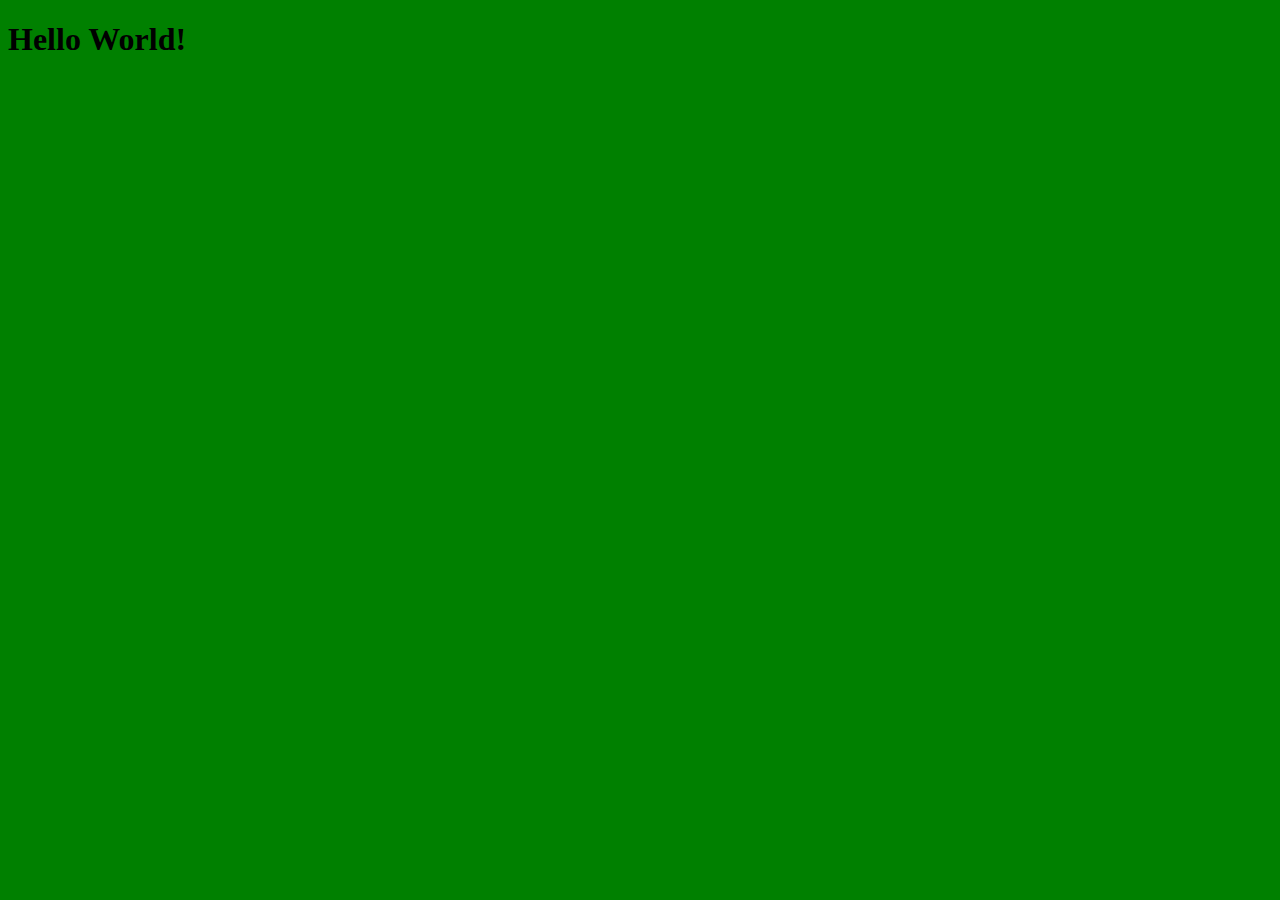
<file: index.html>
<!DOCTYPE html>
<html lang="en">
<head>
    <meta charset="UTF-8">
    <meta http-equiv="X-UA-Compatible" content="IE=edge">
    <meta name="viewport" content="width=device-width, initial-scale=1.0">
    <link rel="stylesheet" href="css/style.css">
    <title>Document</title>

    <!-- <script async src="js/async.js"></script> -->
    <script defer src="js/main.js"></script>
    <!-- <script src="js/syntax.js"></script> -->
    
</head>
<body>


    <h1 >Hello World!</h1>

   
</body>
</html>
</file>
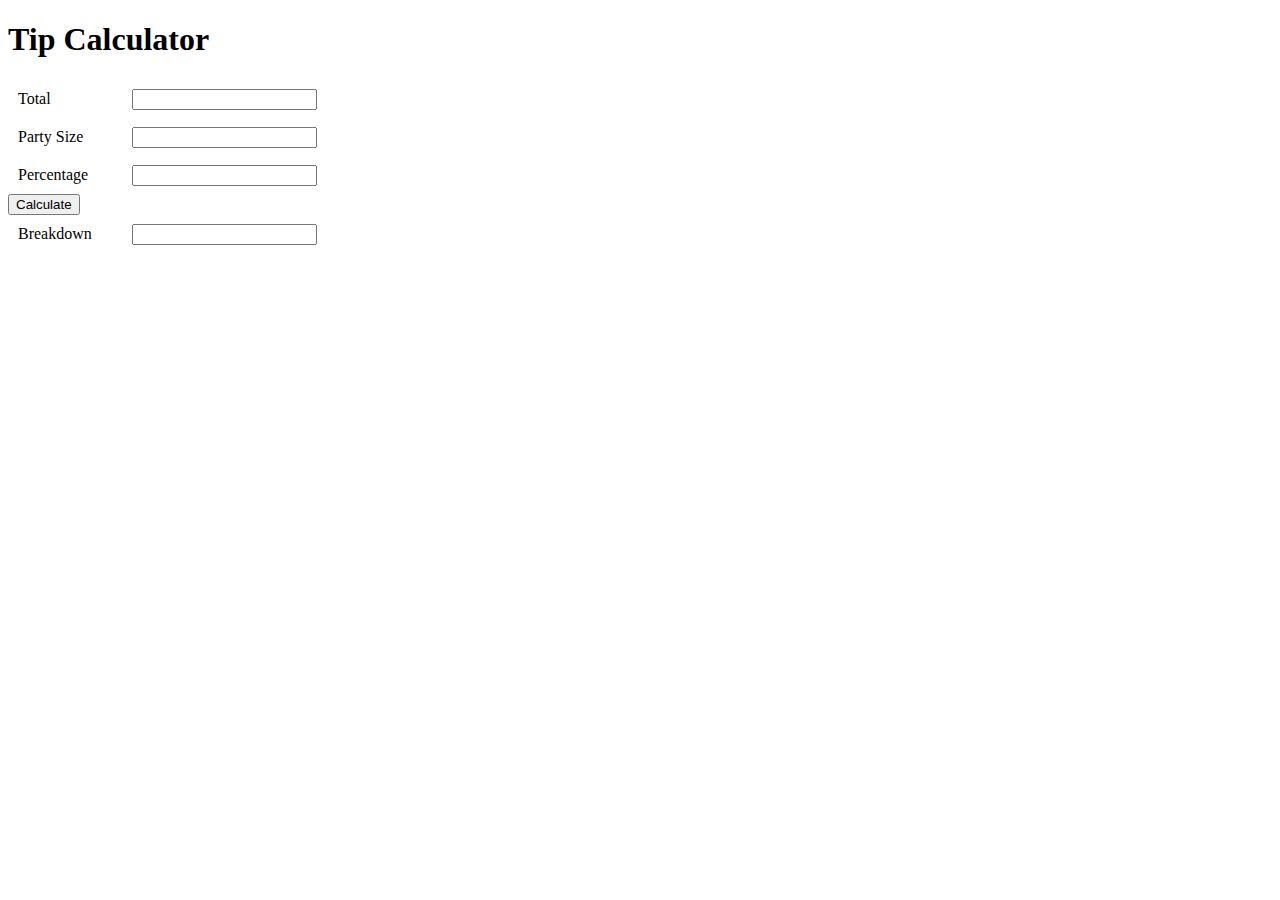
<file: day02/index.html>
<!DOCTYPE html>
<html lang="en">
<head>
    <meta charset="UTF-8">
    <meta http-equiv="X-UA-Compatible" content="IE=edge">
    <meta name="viewport" content="width=device-width, initial-scale=1.0">
    <title>Document</title>
    <link rel="stylesheet" href="./css/styles.css">
    <script defer src="./js/main.js" ></script>
</head>
<body>

    <h1>Tip Calculator</h1>

    <div>
        <label for="">Total</label>
        <input type="text">
    </div>
    <div>
        <label for="">Party Size</label>
        <input type="text">
    </div>
    <div>
        <label for="">Percentage</label>
        <input type="text">
    </div>

    <button onclick="calculate()">Calculate</button>

    <div>
        <label for="">Breakdown</label>
        <input type="text">
    </div>
    




</body>
</html>
</file>
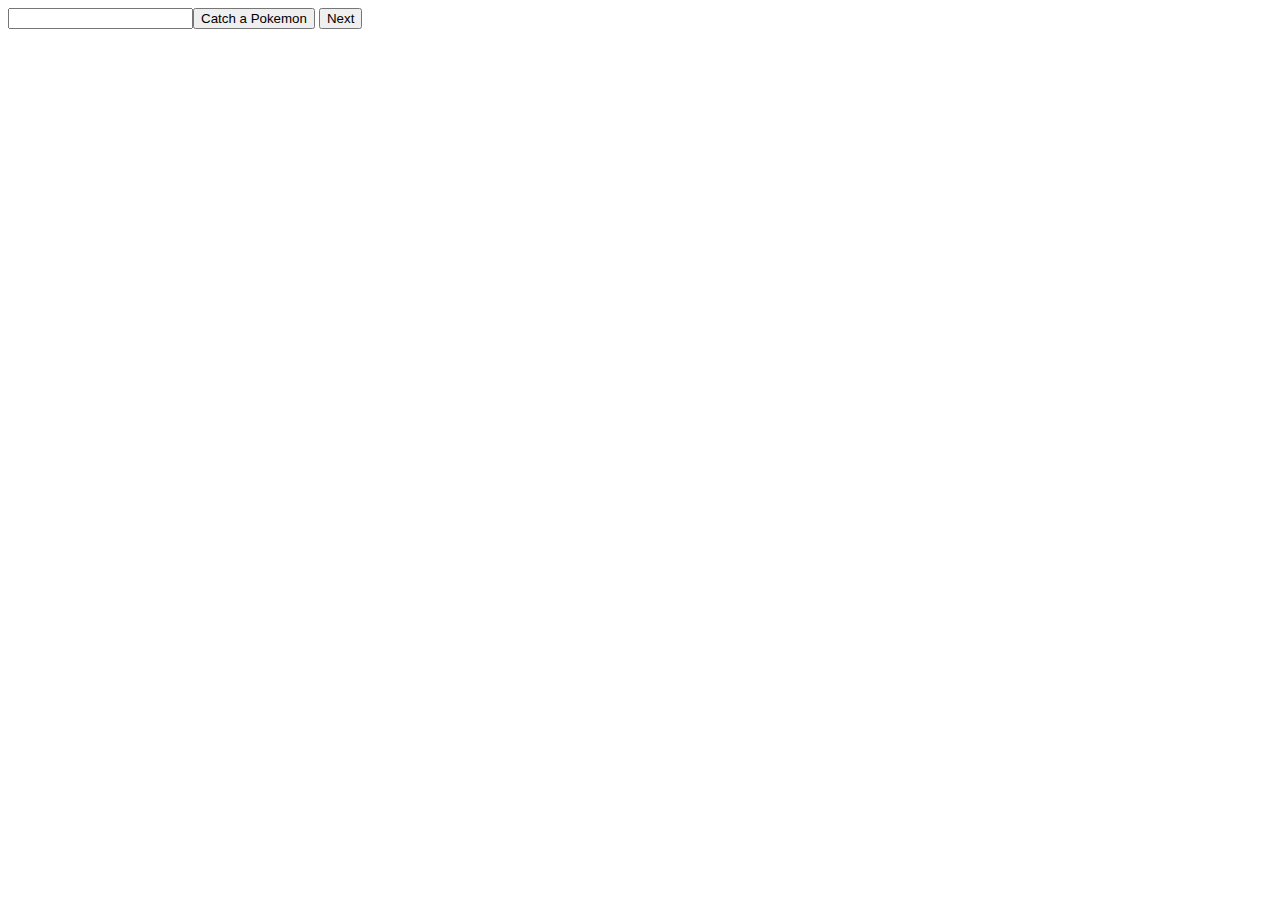
<file: day06/index.html>
<!DOCTYPE html>
<html lang="en">
<head>
    <meta charset="UTF-8">
    <meta http-equiv="X-UA-Compatible" content="IE=edge">
    <meta name="viewport" content="width=device-width, initial-scale=1.0">
    <title>Document</title>
    <script defer src="./js/main.js"></script>
</head>
<body>

    <input type="text"><button>Catch a Pokemon</button>
    <button onclick="next()">Next</button>
    <div id="pokemon"></div>
    
</body>
</html>
</file>
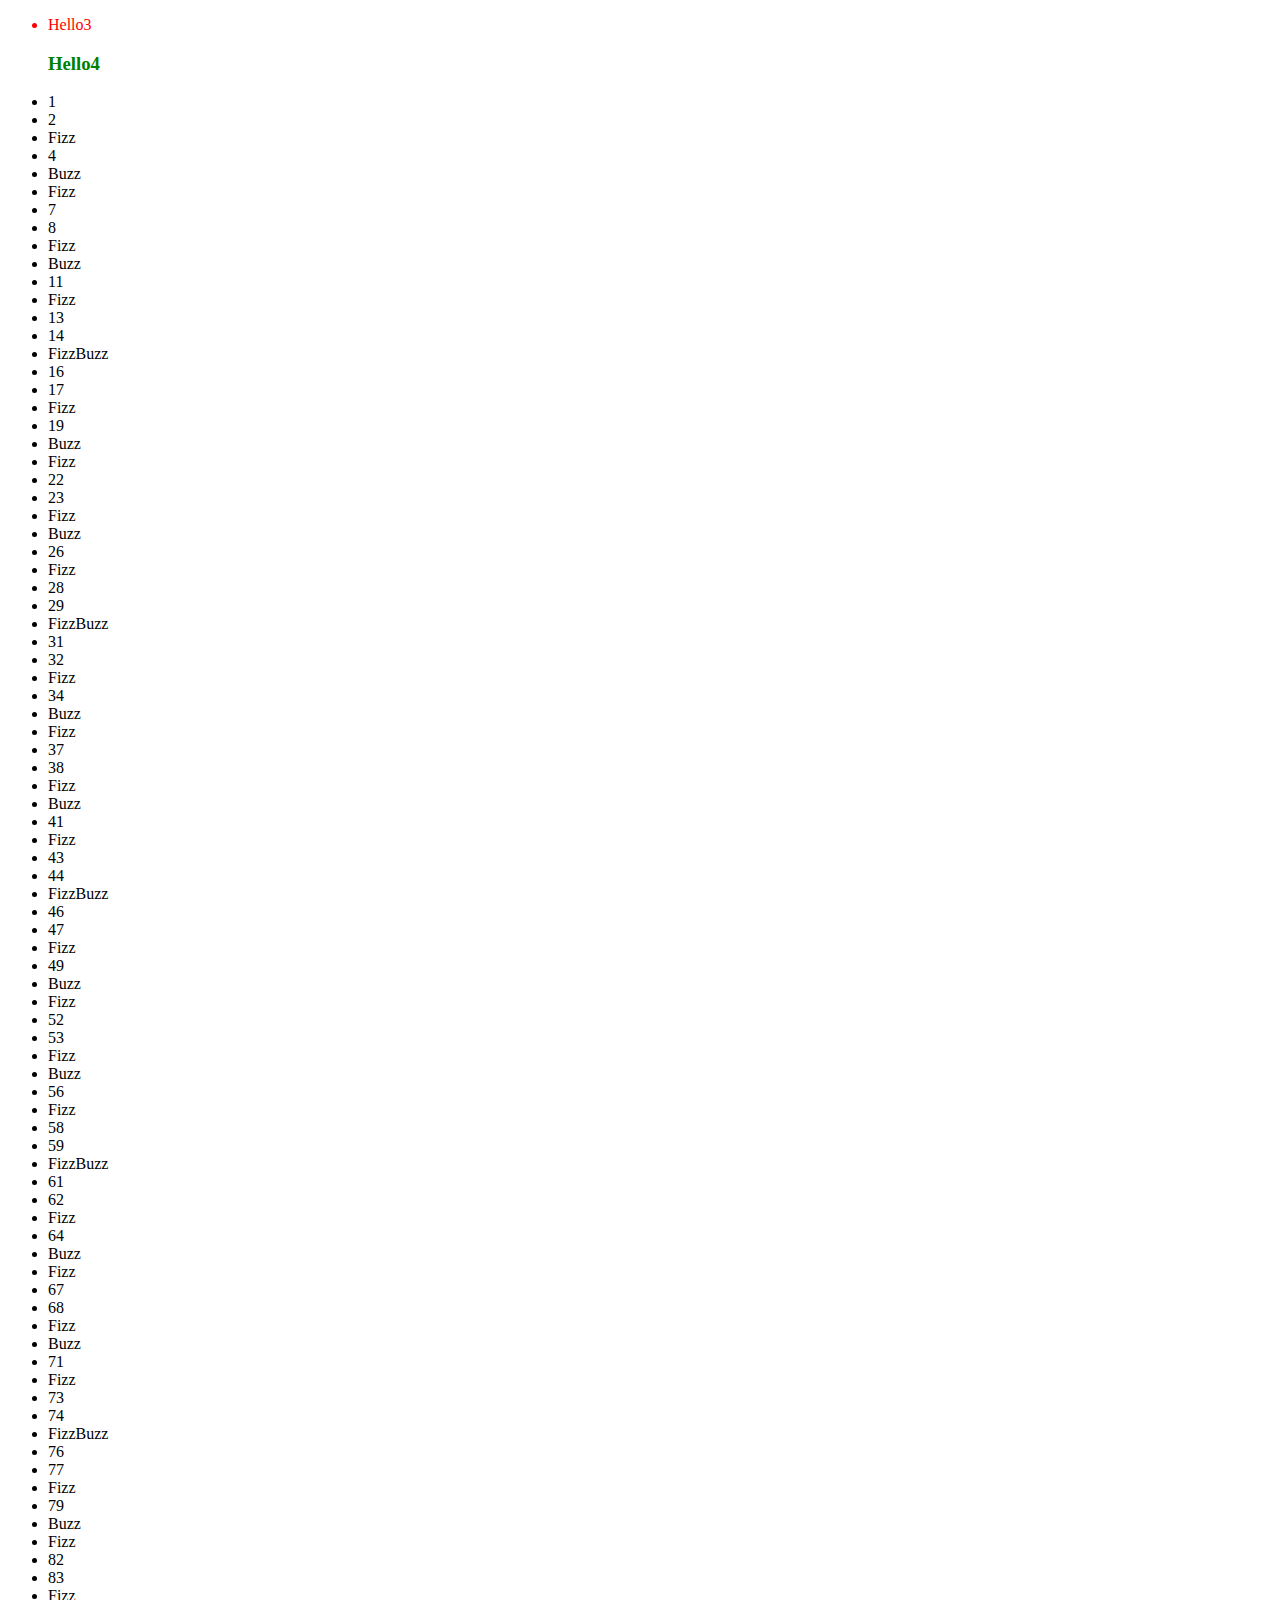
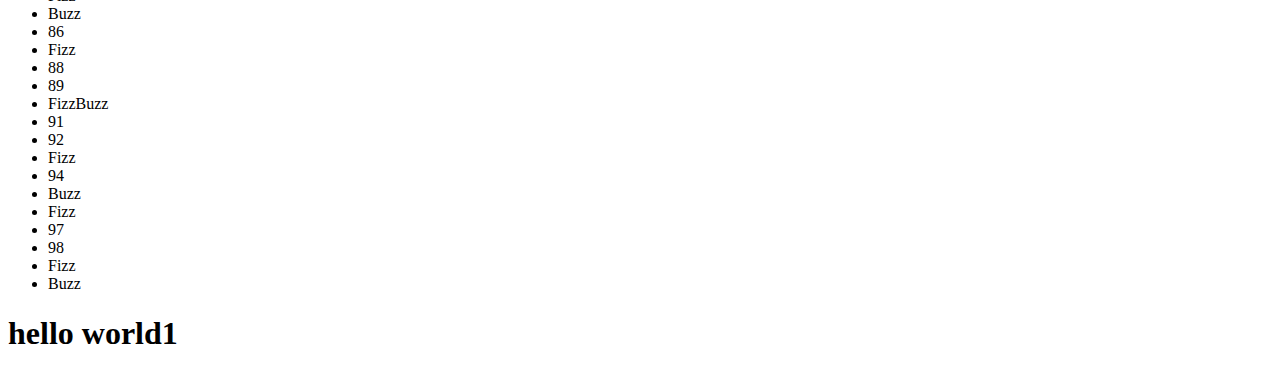
<file: day07/index.html>
<!DOCTYPE html>
<html lang="en">
<head>
    <meta charset="UTF-8">
    <meta http-equiv="X-UA-Compatible" content="IE=edge">
    <meta name="viewport" content="width=device-width, initial-scale=1.0">
    <title>Document</title>
    <script src="./js/dom.js" defer></script>
</head>
<body>

    <style>
        .my-class {
            font-size: 50px;
        }
    </style>
    <h1>hello world1</h1>
  
    
</body>
</html>
</file>
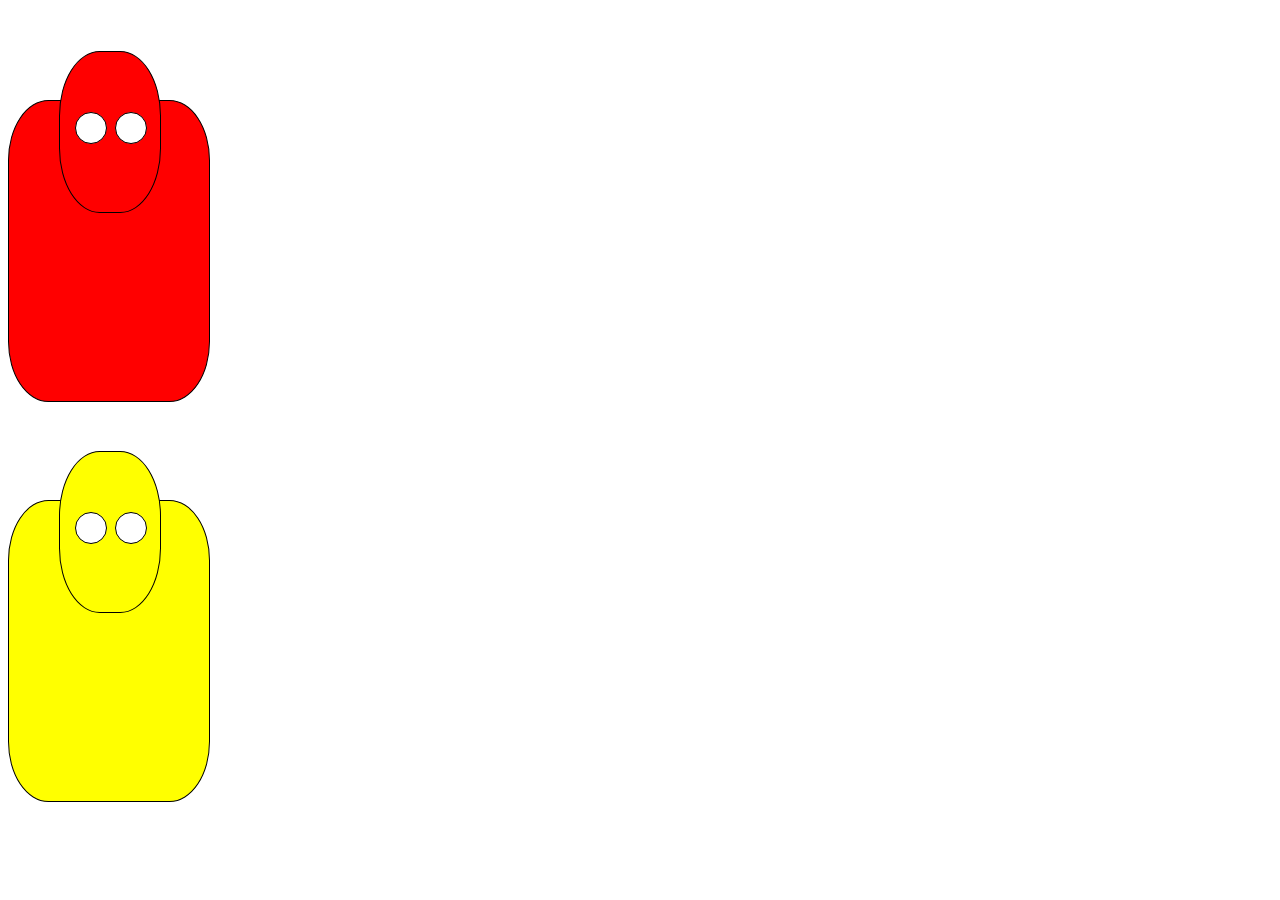
<file: day08/index.html>
<!DOCTYPE html>
<html lang="en">
<head>
    <meta charset="UTF-8">
    <meta http-equiv="X-UA-Compatible" content="IE=edge">
    <meta name="viewport" content="width=device-width, initial-scale=1.0">
    <title>Document</title>
    <link rel="stylesheet" href="./css/styles.css">
    <script defer src="./js/main.js"></script>
</head>
<body>
    
</body>
</html>
</file>
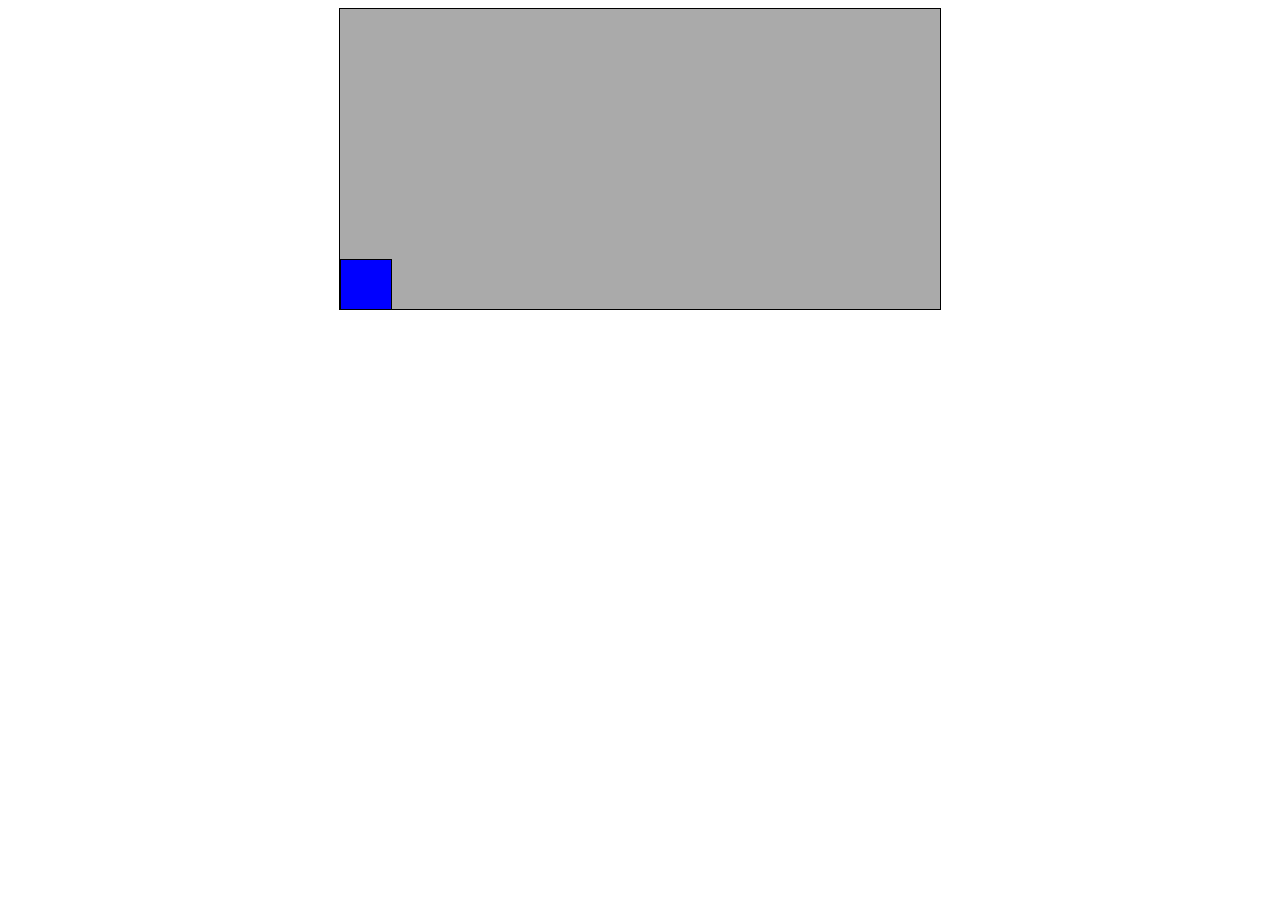
<file: day10/index.html>
<!DOCTYPE html>
<html lang="en">
<head>
    <meta charset="UTF-8">
    <meta http-equiv="X-UA-Compatible" content="IE=edge">
    <meta name="viewport" content="width=device-width, initial-scale=1.0">
    <title>Document</title>
    <script src="./js/main.js" defer ></script>
    <link rel="stylesheet" href="./css/styles.css">
</head>
<body>
    
</body>
</html>
</file>
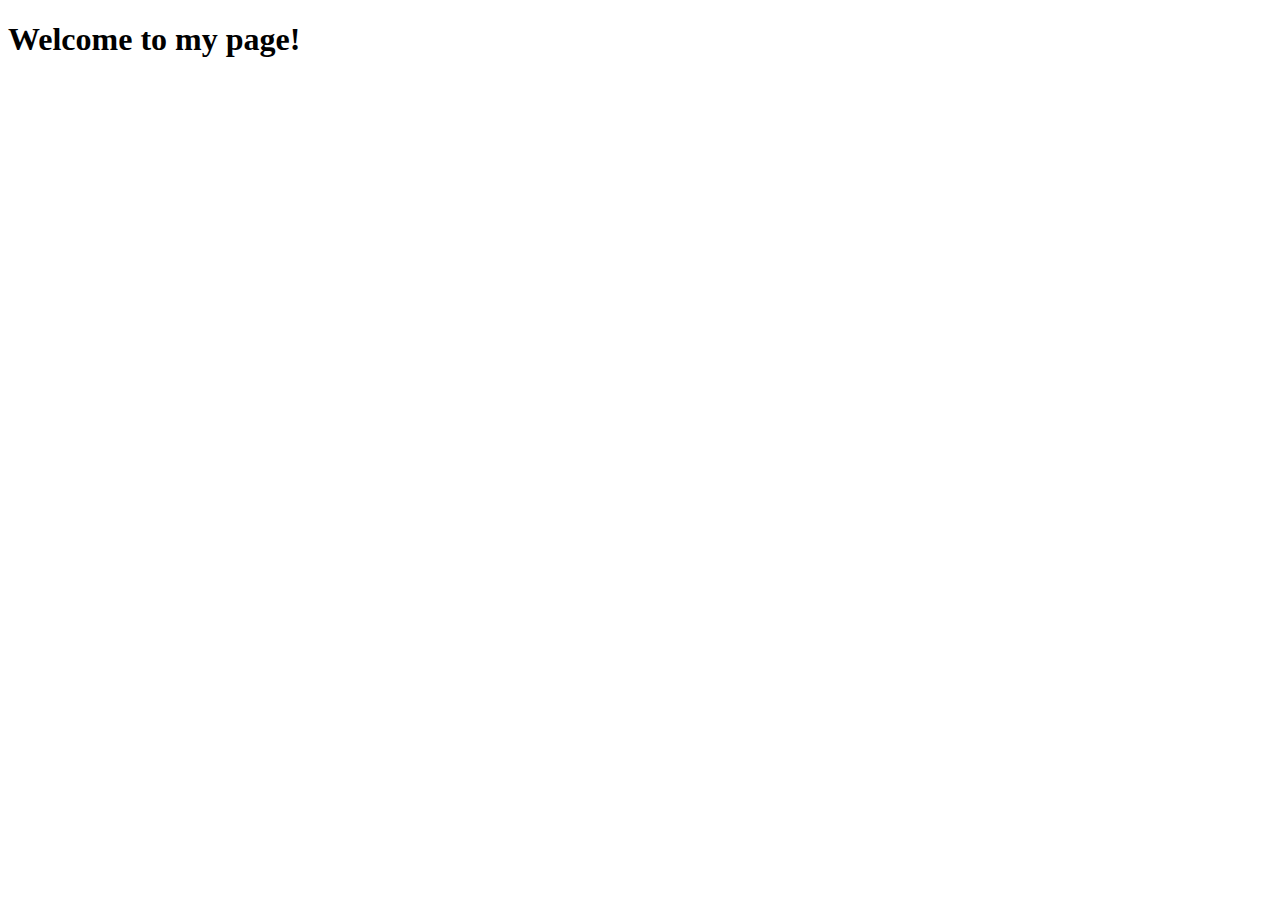
<file: modules/index.html>
<!DOCTYPE html>
<html lang="en">
<head>
    <meta charset="UTF-8">
    <meta http-equiv="X-UA-Compatible" content="IE=edge">
    <meta name="viewport" content="width=device-width, initial-scale=1.0">
    <title>Document</title>
    <script src="js/main.js" type="module"></script>
</head>
<body>
    
</body>
</html>
</file>
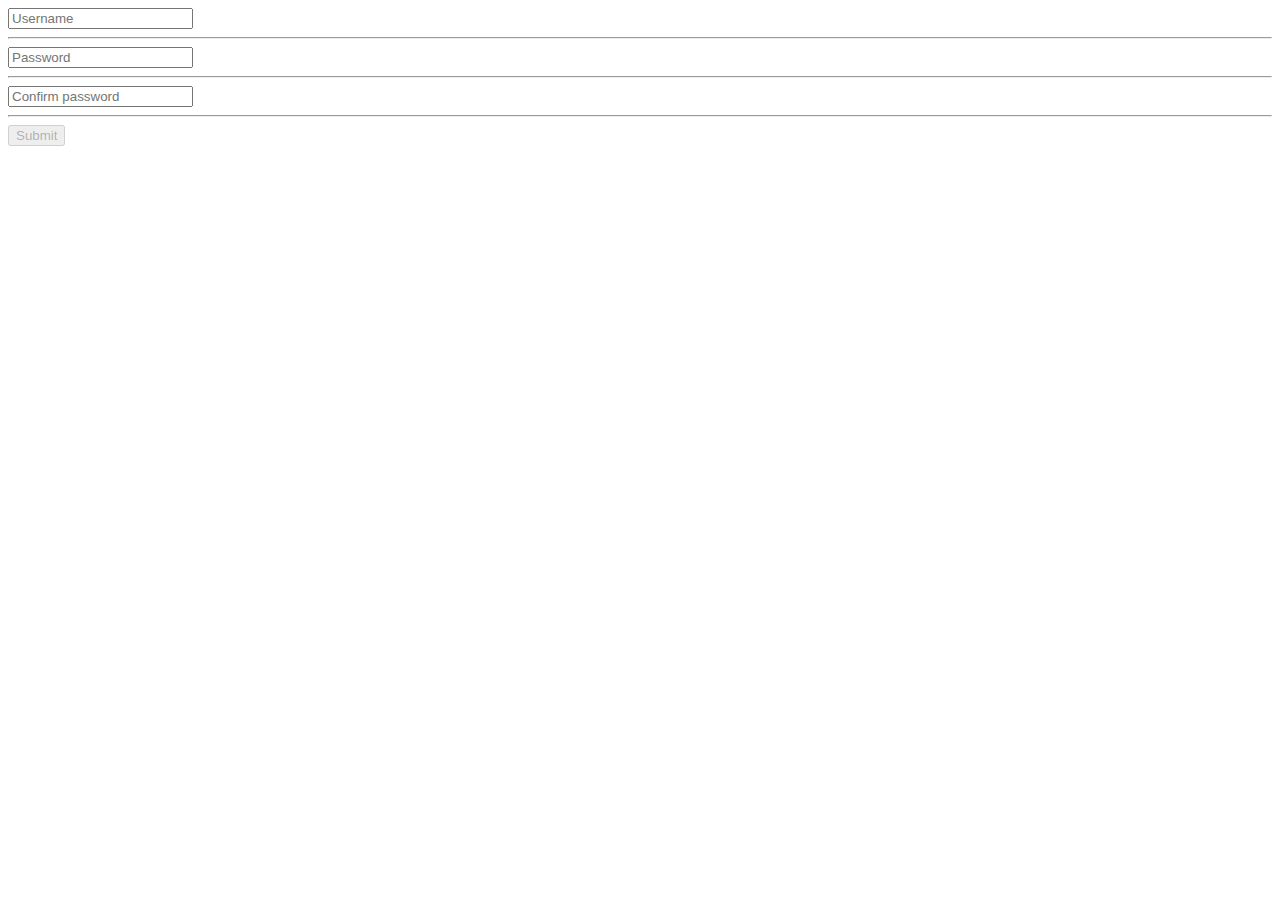
<file: day10/challenge/index.html>
<!DOCTYPE html>
<html lang="en">
<head>
    <meta charset="UTF-8">
    <meta http-equiv="X-UA-Compatible" content="IE=edge">
    <meta name="viewport" content="width=device-width, initial-scale=1.0">
    <title>Document</title>
    <script src="./js/main.js" defer></script>
</head>
<body>


    
</body>
</html>
</file>
<file: css/style.css>
body {
    background-color: green;
}

.active {
    background-color: red;
}
</file>
<file: day02/css/styles.css>
label {
    display: inline-block;
    width: 100px;
    margin: 10px;
}
</file>
<file: day08/css/styles.css>
.blinking {
  animation: blink 2s linear infinite;
}


@keyframes blink {
  0% {
    height: 30px;

  }
  50% {
    height: 0px;
    top: 75px;
  }
  100% {
    height: 30px;
  }
}
</file>
<file: day10/css/styles.css>
.invisible {
  height: 0;
  overflow: hidden;
}
.visible {
    height: 1rem;
    overflow: hidden;
  }

p {
    transition: all 0.5s ease;
}


/* Game */

.box {
    width: 600px;
    height: 300px;
    background-color: #aaaaaa;
    border: 1px solid black;
    margin: 0 auto;
    position: relative;
    overflow: hidden;
}

.block {
    width: 50px;
    height: 50px;
    background-color: red;
    border: 1px solid black;
    position: absolute;
    top: 250px;
    left: 600px;

    animation: slideLeft 2s infinite linear;
}

@keyframes slideLeft {
    0% {
        left: 600px;
    }
    100% {
        left: -50px;
    }
}


.player {
    width: 50px;
    height: 50px;
    background-color: blue;
    border: 1px solid black;
    position: absolute;
    top: 250px;
}

.jumping {
    animation: jump 1s  linear;
}

@keyframes jump {
    0% {
        top: 250px;
    }
    20% {
        top: 150px;
    }
    50% {
        top: 130px;
    }
    70% {
        top: 150px;
    }
    100% {
        top: 250px;
    }
    
}
</file>
